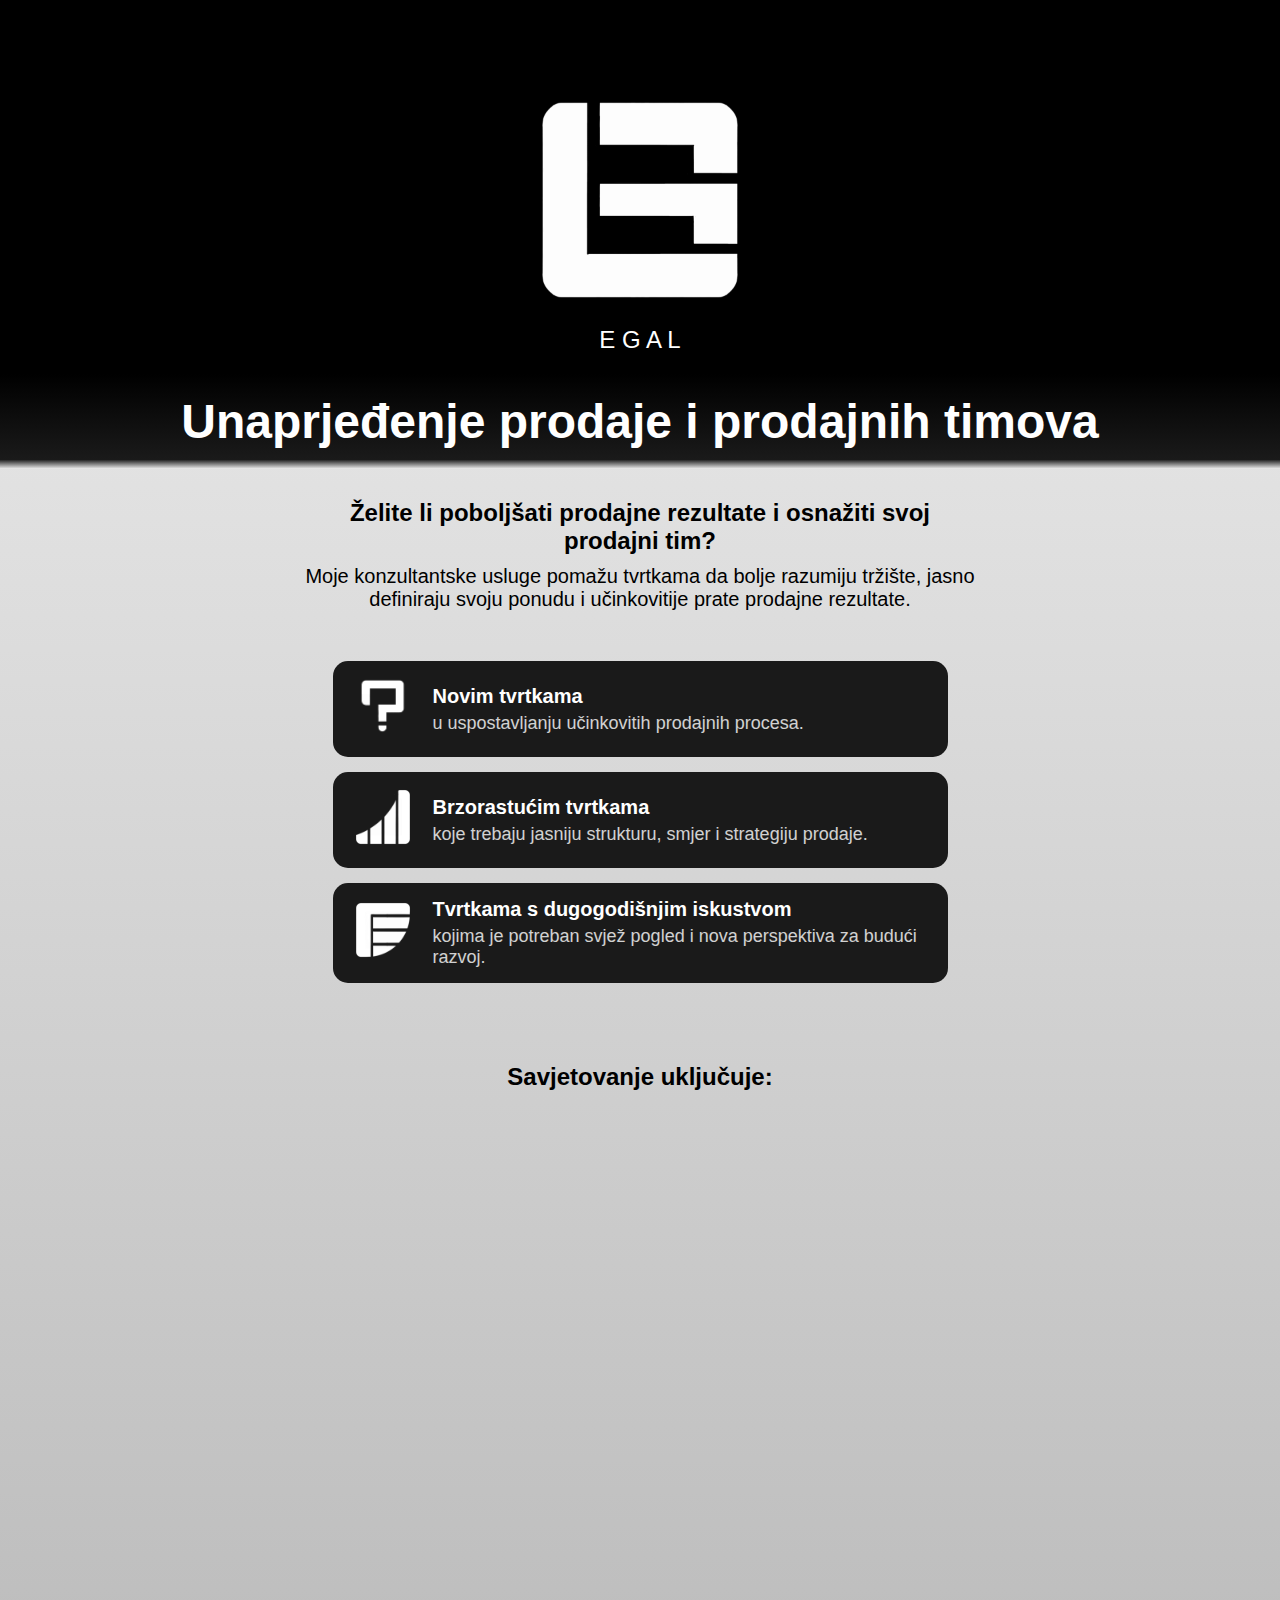
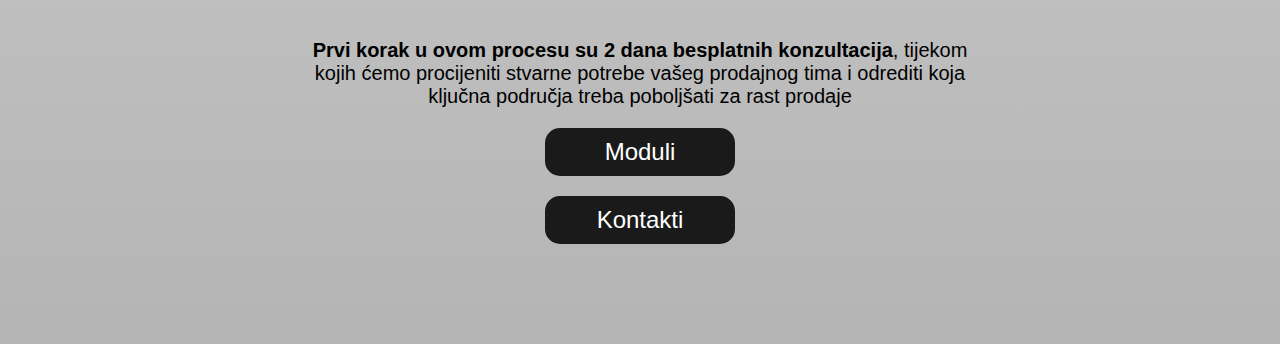
<file: index.html>
<!DOCTYPE html>
<html>
<head>
  <meta http-equiv="refresh" content="0; URL='hr/index.html'"/>
</head>
<body>
  <p>If you are not redirected, <a href="hr/index.html">click here</a>.</p>
</body>
</html>
</file>
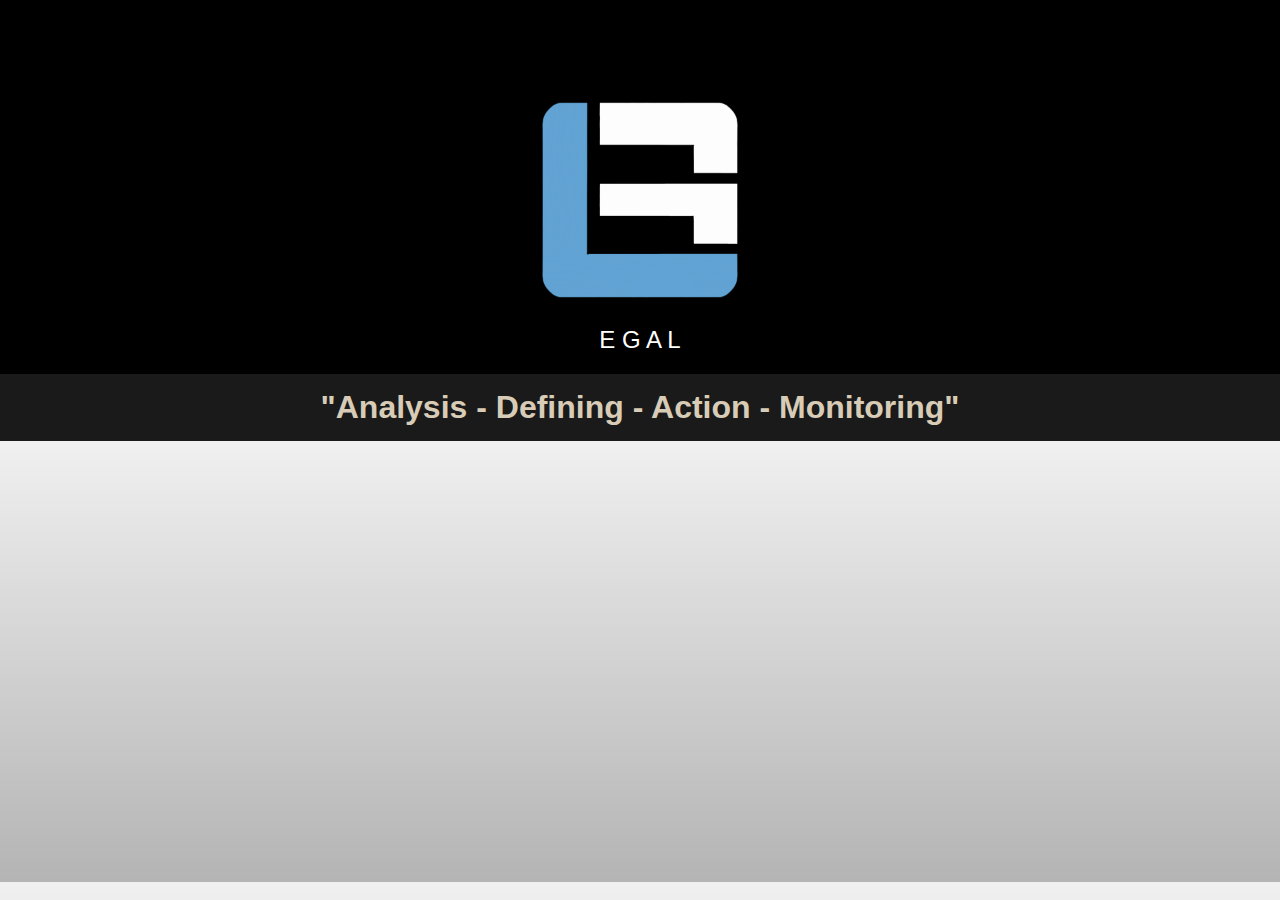
<file: en/index.html>
<!DOCTYPE html>
<html lang="hr">
<head>
    <meta charset="UTF-8">
    <meta name="viewport" content="width=device-width, initial-scale=1.0">
    <title>EGAL</title>
    <link rel="stylesheet" href="../index.css">
    <link rel="shortcut icon" href="../img/logo.png" type="image/x-icon">
</head>
<body>
    <section id="top" onclick="fadeOut()">
        <div id = "top-content">
            <img src="../img/logo1.png" alt="logo">
            <p>E G A L</p>
        </div>
        <div id="press">
        </div>
    </section>
    <section id="explanation">
        <p>"Analysis - Defining - Action - Monitoring"</p>
    </section>
    <section id="contacts">
        <div class="contact-type" onclick="window.open('https://www.linkedin.com/in/ivan-gale-0892b82/', '_blank');" style="cursor: pointer;">
            <img src="../img/LinkedIn.png" alt="linkedin">
            <p>Web</p>
        </div>
        <div class="contact-type" onclick="window.location.href='mailto:ivan.gale@egalsmp.hr';" style="cursor: pointer;">
            <img src="../img/mail.svg" alt="mail">
            <p>Mail</p>
        </div>        
        
        <div class="contact-type" onclick="window.location.href='tel:+385914826124';" style="cursor: pointer;">
            <img src="../img/tel.svg" alt="phone">
            <p>Call</p>
        </div>
        
    </section>
</body>

<script>
    function fadeOut() {
        document.getElementById("top").classList.add("hidden");
    }
    </script>

</html>
</file>
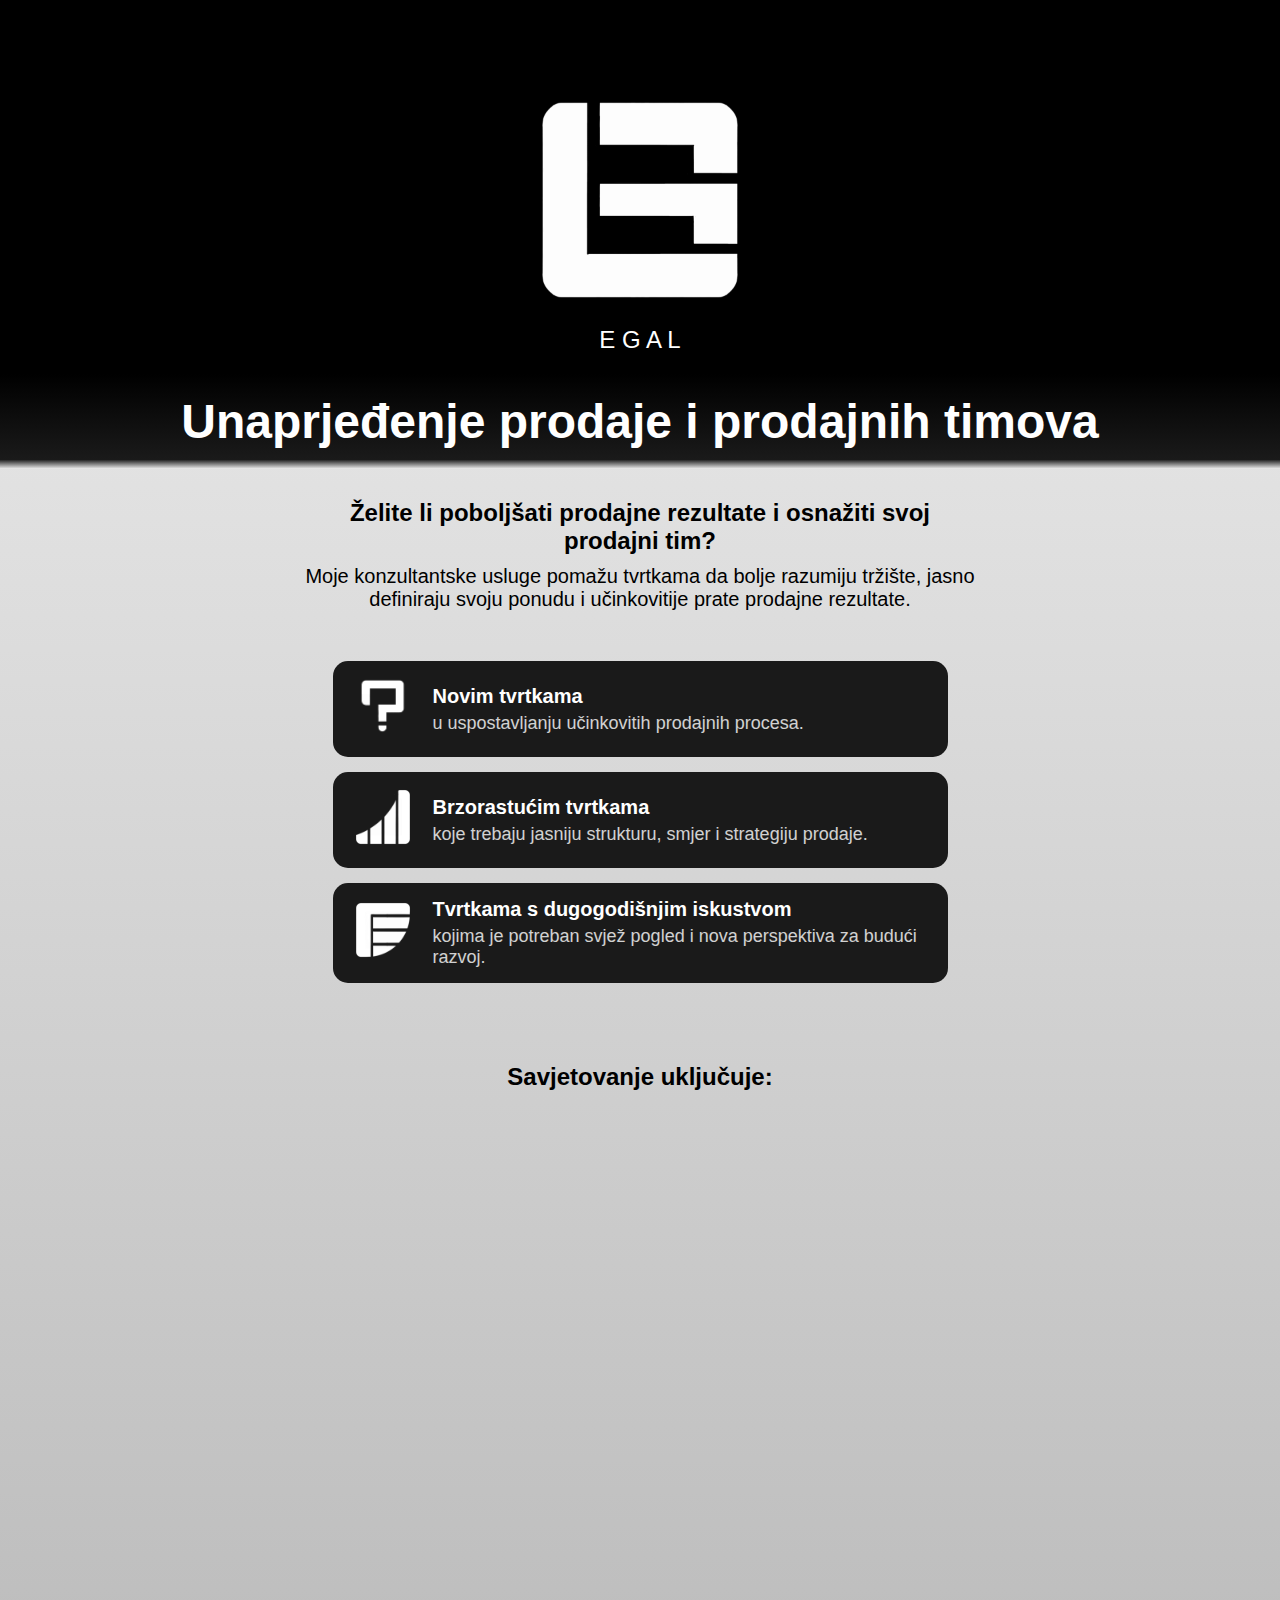
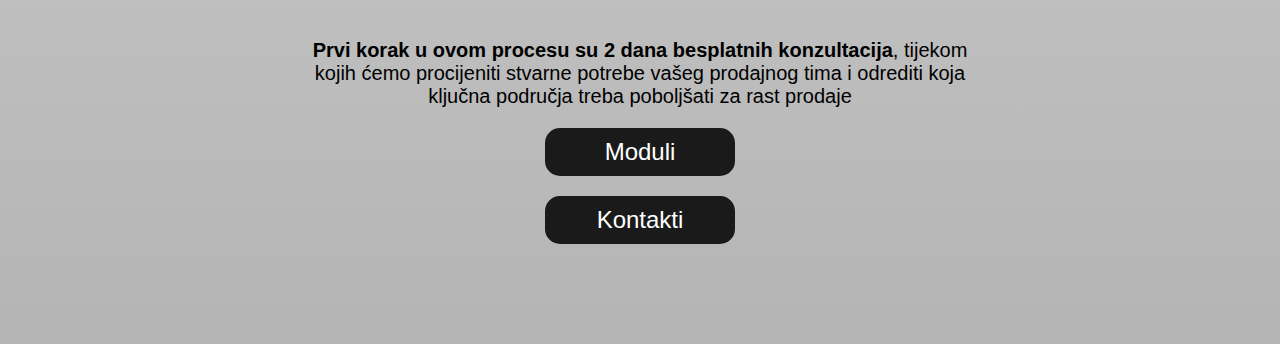
<file: hr/index.html>
<!DOCTYPE html>
<html lang="hr">
<head>
    <meta charset="UTF-8">
    <meta name="viewport" content="width=device-width, initial-scale=1.0">
    <title>EGAL</title>
    <link rel="stylesheet" href="../contacts.css">
    <link rel="stylesheet" href="../index.css">
    <link rel="shortcut icon" href="../img/logo.png" type="image/x-icon">
</head>
<body>
    <section id="short-explanation">
        <div id = "top-content">
            <img src="../img/logo.png" alt="logo">
            <p>E G A L</p>
        </div>
        <h1>
             Unaprjeđenje prodaje i prodajnih timova
        </h1>
        <div id="main-points">
            <h2>
                Želite li poboljšati prodajne rezultate i osnažiti svoj prodajni tim?
            </h2>
            <div id="answer">
                Moje konzultantske usluge pomažu tvrtkama da bolje razumiju tržište, jasno definiraju svoju ponudu i učinkovitije prate prodajne rezultate.
            </div>
        </div>
    </section>

    <section id="company-types">
        <div class="company-type">
            <div class="company-image">
                <img src="../img/question.png" alt="novaKompanija">
            </div>
            <div class="company-text-container">
                <div class="company-type-name">
                    Novim tvrtkama
                </div>
                <div class="company-type-description">
                    u uspostavljanju učinkovitih prodajnih procesa.
                </div>
            </div>
        </div>
        <div class="company-type">
            <div class="company-image">
                <img src="../img/fast-growing-company.png" alt="novaKompanija">
            </div>
            <div class="company-text-container">
                <div class="company-type-name">
                    Brzorastućim tvrtkama
                </div>
                <div class="company-type-description">
                    koje trebaju jasniju strukturu, smjer i strategiju prodaje.
                </div>
            </div>
        </div>
        <div class="company-type">
            <div class="company-image">
                <img src="../img/experienced-company.png" alt="novaKompanija">
            </div>
            <div class="company-text-container">
                <div class="company-type-name">
                    Tvrtkama s dugogodišnjim iskustvom
                </div>
                <div class="company-type-description">
                    kojima je potreban svjež pogled i nova perspektiva za budući razvoj.
                </div>
            </div>
        </div>
    </section>

    <section id="short-steps">
        <h2>Savjetovanje uključuje:</h2>
        <div class="short-step">
            <p class="step-name">Analiza tržišta</p>
            <p class="step-description">Istražujemo konkurenciju i potrebe kupaca kako biste znali gdje su vaše prilike za rast.</p>
        </div>
        <div class="short-step">
            <p class="step-name"> Definiranje jedinstvene prodajne prednosti (USP)</p>
            <p class="step-description">Pomažem vam da jasno i uvjerljivo istaknete ono što vas čini boljima od konkurencije.</p>
        </div>
        <div class="short-step">
            <p class="step-name">Izrada i testiranje prodajne prezentacije</p>
            <p class="step-description">Razvijamo prodajnu priču i provjeravamo kako funkcionira u stvarnim razgovorima s kupcima.</p>
        </div>
        <div class="short-step">
            <p class="step-name">Postavljanje sustava izvještavanja</p>
            <p class="step-description">Kreiramo jednostavne alate za praćenje prodajnih rezultata kako bi tim i uprava imali jasnu sliku učinka.</p>
        </div>
        <div class="short-step">
            <p class="step-name">Cilj</p>
            <p class="step-description">Učiniti prodaju lakšom, jasnijom i uspješnijom. </p>
        </div>
    </section>


    <section id="pre-contact">
        <b> Prvi korak u ovom procesu su 2 dana besplatnih konzultacija</b>, tijekom kojih ćemo procijeniti stvarne potrebe vašeg prodajnog tima i odrediti koja ključna područja treba poboljšati za rast prodaje
    </section>

    
    <section id="module-choice">
        <div id="press-button-contact1" class="press-button-choice"  onclick="window.location.href='opis.html';" style="cursor: pointer;">
            <p>Moduli</p>
        </div>
        <div id="press-button-contact2" class="press-button-choice" onclick="setContacts()" style="cursor: pointer;">
            <p>Kontakti</p>
        </div>
    </section>

    <section id="contacts">
        <div class="contact-type" onclick="window.open('https://www.linkedin.com/in/ivan-gale-0892b82/', '_blank');" style="cursor: pointer;">
            <img src="../img/LinkedIn.png" alt="linkedin">
            <p>Web</p>
        </div>
        <div class="contact-type" onclick="window.location.href='mailto:ivan.gale@egalsmp.hr';" style="cursor: pointer;">
            <img src="../img/mail.svg" alt="mail">
            <p>Mail</p>
        </div>        
        
        <div class="contact-type" onclick="window.location.href='tel:+385914826124';" style="cursor: pointer;">
            <img src="../img/tel.svg" alt="phone">
            <p>Poziv</p>
        </div>
    </section>
    <section id="contacts-pc">
        <div class="contact-type-pc" onclick="window.open('https://www.linkedin.com/in/ivan-gale-0892b82/', '_blank');" style="cursor: pointer;">
            <img src="../img/LinkedIn.png" alt="linkedin">
            <p>Linkedin</p>
        </div>
        <div class="contact-type-pc">
            <img src="../img/mail.svg" alt="mail">
            <p>ivan.gale@egalsmp.hr</p>
        </div>
        <div class="contact-type-pc">
            <img src="../img/tel.svg" alt="phone">
            <p>+385914826124</p>
        </div>
    </section>
</body>

<script>

    var clicked = false;
    var showing = false;

    var flexString = "flex";
    var noneString = "none";

    function setContacts() {

        const button = document.getElementById("press-button-contact2");
        const contacts = window.innerWidth > 700 
            ? document.getElementById("contacts-pc") 
            : document.getElementById("contacts");

        if (!showing) {
            button.classList.add("press-button-chosen");
            contacts.style.display = "flex";
        } else {
            button.classList.remove("press-button-chosen");
            contacts.style.display = "none";
        }

        showing = !showing;

        if(showing){
            clicked = true;
            window.scrollBy({ top: 450, behavior: 'smooth' });
        }
    }

    function fadeOut() {
        document.getElementById("top").classList.add("hidden");
    }

    document.addEventListener("DOMContentLoaded", () => {
    const elements = document.querySelectorAll(".module, .short-step, .contact-type");

    const observerOptions = {
        threshold: 0.2, // Trigger when 10% of the element is visible
    };

    const observer = new IntersectionObserver((entries) => {
        entries.forEach((entry) => {
        if (entry.isIntersecting) {
            entry.target.classList.add("visible");
        }
        });
    }, observerOptions);

    elements.forEach((el) => observer.observe(el));
    });
    </script>

</html>
</file>
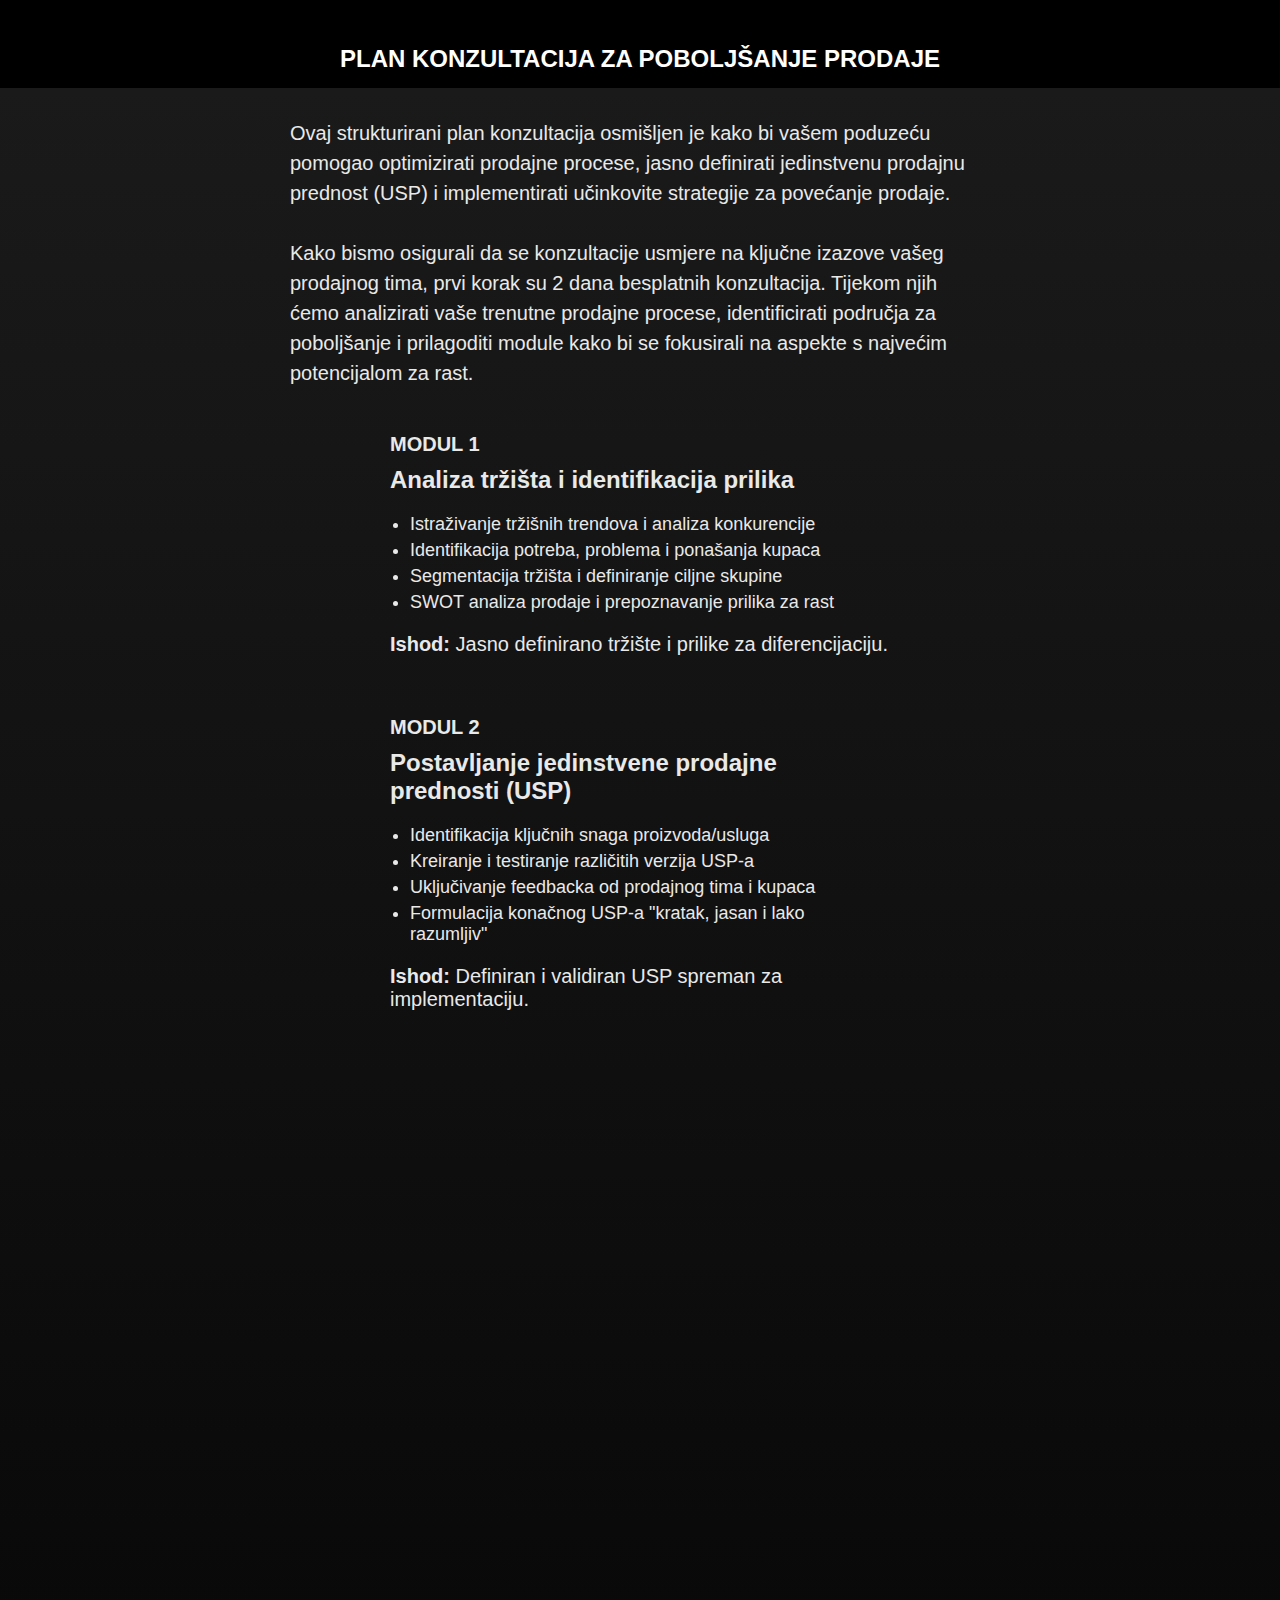
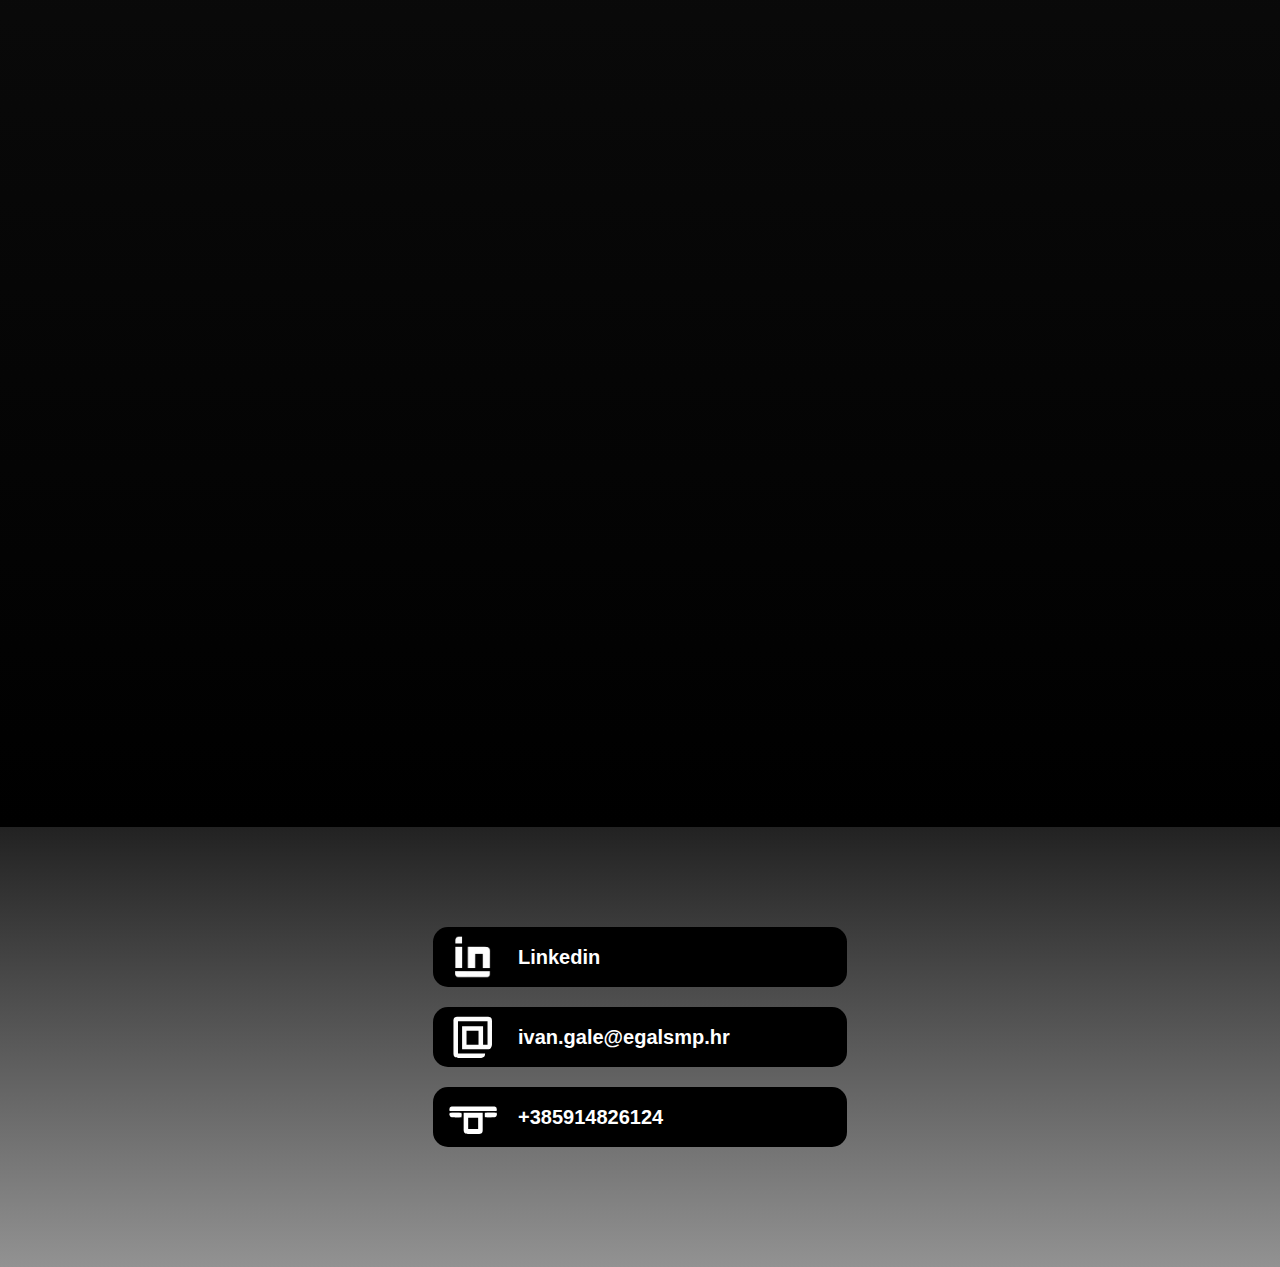
<file: hr/opis.html>
<!DOCTYPE html>
<html lang="hr">
<head>
    <meta charset="UTF-8">
    <meta name="viewport" content="width=device-width, initial-scale=1.0">
    <title>EGAL</title>
    <link rel="stylesheet" href="../index.css">
    <link rel="stylesheet" href="../contacts.css">
    <link rel="stylesheet" href="../opis.css">
    <link rel="shortcut icon" href="../img/logo.png" type="image/x-icon">
</head>
<body>

    <h2>PLAN KONZULTACIJA ZA POBOLJŠANJE PRODAJE</h2>

    <section id="modules-12">
        <p id="modules-title"> Ovaj strukturirani plan konzultacija osmišljen je kako bi vašem poduzeću pomogao optimizirati prodajne procese, jasno definirati jedinstvenu prodajnu prednost (USP) i implementirati učinkovite strategije za povećanje prodaje.
           <br><br> Kako bismo osigurali da se konzultacije usmjere na ključne izazove vašeg prodajnog tima, prvi korak su 2 dana besplatnih konzultacija. Tijekom njih ćemo analizirati vaše trenutne prodajne procese, identificirati područja za poboljšanje i prilagoditi module kako bi se fokusirali na aspekte s najvećim potencijalom za rast.
        </p>
        <div class="module">
            <div class="module-duration">
                MODUL 1
            </div>
            <div class="module-title">
                Analiza tržišta i identifikacija prilika
            </div>
            <ul class="module-activities">
                <li class="module-activity">Istraživanje tržišnih trendova i analiza konkurencije</li>
                <li class="module-activity">Identifikacija potreba, problema i ponašanja kupaca</li>
                <li class="module-activity">Segmentacija tržišta i definiranje ciljne skupine</li>
                <li class="module-activity">SWOT analiza prodaje i prepoznavanje prilika za rast</li>
            </ul>
            <div class="module-outcome">
                <b>Ishod:</b>  Jasno definirano tržište i prilike za diferencijaciju.
            </div>
        </div>
        <div class="module">
            <div class="module-duration">
                MODUL 2
            </div>
            <div class="module-title">
                Postavljanje jedinstvene prodajne prednosti (USP)
            </div>
            <ul class="module-activities">
                <li class="module-activity">Identifikacija ključnih snaga proizvoda/usluga</li>
                <li class="module-activity">Kreiranje i testiranje različitih verzija USP-a</li>
                <li class="module-activity"> Uključivanje feedbacka od prodajnog tima i kupaca</li>
                <li class="module-activity">Formulacija konačnog USP-a "kratak, jasan i lako razumljiv"</li>
            </ul>
            <div class="module-outcome">
                <b>Ishod:</b> Definiran i validiran USP spreman za implementaciju.
            </div>
        </div>
        <div class="module">
            <div class="module-duration">
                MODUL 3
            </div>
            <div class="module-title">
                Prezentacija USP-a i integracija u prodajne procese
            </div>
            <ul class="module-activities">
                <li class="module-activity">Prilagodba USP-a prodajnim i marketinškim kanalima</li>
                <li class="module-activity">Razvoj skripti i treninga za prodajni tim</li>
                <li class="module-activity">Edukacija o tehnikama uvjeravanja i storytellinga</li>
                <li class="module-activity">Implementacija USP-a u web sadržaj, oglase i prodajne prezentacije</li>
            </ul>
            <div class="module-outcome">
                <b>Ishod: </b> Učinkovita komunikacija USP-a kupcima putem svih relevantnih kanala.
            </div>
        </div>
        <div class="module">
            <div class="module-duration">
                MODUL 4
            </div>
            <div class="module-title">
                Obilasci terena i testiranje prodajnih pristupa
            </div>
            <ul class="module-activities">
                <li class="module-activity">Planiranje obilazaka ključnih kupaca i regija</li>
                <li class="module-activity">Trening prodajnog osoblja za terenske aktivnosti</li>
                <li class="module-activity">Implementacija USP-a u razgovorima s kupcima</li>
                <li class="module-activity">Praćenje povratnih informacija i prepoznavanje prilika za poboljšanje</li>
            </ul>
            <div class="module-outcome">
                <b>Ishod:</b> Validacija USP-a kroz stvarne prodajne interakcije i poboljšanje terenskih strategija.
            </div>
        </div>
        <div class="module">
            <div class="module-duration">
                MODUL 5
            </div>
            <div class="module-title">
                Postavljanje sustava izvještavanja i praćenje rezultata
            </div>
            <ul class="module-activities">
                <li class="module-activity">Definiranje ključnih pokazatelja uspješnosti (KPI)</li>
                <li class="module-activity">Postavljanje tjednih i mjesečnih izvještaja</li>
                <li class="module-activity">Analiza rezultata prodaje i prilagodba strategije</li>
                <li class="module-activity"> Redoviti feedback sastanci s prodajnim timom</li>
            </ul>
            <div class="module-outcome">
                <b>Ishod: </b> Sustav izvještavanja koji omogućuje kontinuirano poboljšavanje prodajnih aktivnosti.
            </div>
        </div>
        <div class="module">
            <div class="module-duration">
                ZAVRŠNA FAZA
            </div>
            <div class="module-title">
                Evaluacija i daljnje poboljšanje
            </div>
            <ul class="module-activities">
                <li class="module-activity">Pregled ostvarene prodaje u odnosu na ciljeve</li>
                <li class="module-activity">Identifikacija uspješnih strategija i područja za poboljšanje</li>
                <li class="module-activity">Prilagodba USP-a na temelju stvarnih rezultata</li>
                <li class="module-activity">Kreiranje dugoročnog plana rasta i razvoja prodaje</li>
            </ul>
            <div class="module-outcome">
                <b>Ishod: </b> Jasna strategija za daljnji rast i dugoročnu prodajnu održivost.
            </div>
        </div>
    </section>

    
    <section id="contacts">
        <div class="contact-type" onclick="window.open('https://www.linkedin.com/in/ivan-gale-0892b82/', '_blank');" style="cursor: pointer;">
            <img src="../img/LinkedIn.png" alt="linkedin">
            <p>Web</p>
        </div>
        <div class="contact-type" onclick="window.location.href='mailto:ivan.gale@egalsmp.hr';" style="cursor: pointer;">
            <img src="../img/mail.svg" alt="mail">
            <p>Mail</p>
        </div>        
        
        <div class="contact-type" onclick="window.location.href='tel:+385914826124';" style="cursor: pointer;">
            <img src="../img/tel.svg" alt="phone">
            <p>Poziv</p>
        </div>
    </section>
    <section id="contacts-pc">
        <div class="contact-type-pc" onclick="window.open('https://www.linkedin.com/in/ivan-gale-0892b82/', '_blank');" style="cursor: pointer;">
            <img src="../img/LinkedIn.png" alt="linkedin">
            <p>Linkedin</p>
        </div>
        <div class="contact-type-pc">
            <img src="../img/mail.svg" alt="mail">
            <p>ivan.gale@egalsmp.hr</p>
        </div>
        <div class="contact-type-pc">
            <img src="../img/tel.svg" alt="phone">
            <p>+385914826124</p>
        </div>
    </section>
</body>

<script>

    document.addEventListener("DOMContentLoaded", () => {
    const elements = document.querySelectorAll(".module, .short-step, .contact-type");

    const observerOptions = {
        threshold: 0.2, // Trigger when 10% of the element is visible
    };

    const observer = new IntersectionObserver((entries) => {
        entries.forEach((entry) => {
        if (entry.isIntersecting) {
            entry.target.classList.add("visible");
        }
        });
    }, observerOptions);

    elements.forEach((el) => observer.observe(el));
    });
</script>

</html>
</file>
<file: index.css>
/*
background-color: rgb(176, 210, 235); light blue
background-color: rgb(2, 31, 64); dark blue
*/
*{
    margin: 0;
    padding: 0;
}

html {
    scroll-behavior: smooth;
    scrollbar-width: none;
  }

  ::-webkit-scrollbar {
    display: none;
}

body{
    font-family: Arial, Helvetica, sans-serif;
    color: rgb(0, 0, 0);
    background: linear-gradient(0deg, rgb(180, 180, 180), #f0f0f0);
    font-size: 24px;
    text-align: center;
    user-select: none;
}

section{
    margin: 0 auto;
}

img{
    width: 60%;
}

#top-content{
    background-color: black;
    color: white;
    padding: 100px 0 20px;
    text-align: center;
}

#top-content *{
    max-width: 200px;
}

#top-content p{
    margin: 20px auto 0;
}

.press-button, .press-button-choice{
    padding: 10px 20px;
    border-radius: 15px;
    background-color: rgb(255, 255, 255);
    color: rgb(26, 26, 26);
    margin-top: 20px;
}

.press-button-choice{
    background-color: rgb(26, 26, 26);
    color: white;
    max-width: 150px;
    margin: 20px auto;
}

.press-button-chosen{
    transition: 0.1s;
    background-color:white ;
    color: rgb(26, 26, 26)
}

h1{
    padding: 20px 0;
    color: rgb(255, 255, 255);
    background: linear-gradient(to bottom,black 0%, rgb(26, 26, 26) 90%, #f0f0f0 100%);
    max-width: 100%;
}

h2{
    margin: 30px auto 0;
    width: 90%;
    font-size: 24px;
}

#answer{
    font-size: 20px;
    margin-top: 10px;
    max-width: 700px;
    padding: 0 2%;
}

#company-types{
    margin: 50px auto;
    max-width: 1200px;
}

.company-type{
    background-color: rgb(26, 26, 26);
    color: white;
    display: flex;
    flex-direction: column;
    width: 80%;
    padding: 15px;
    border-radius: 15px;
    margin: 15px auto;
    align-items: center;
}

.company-image{
    width: 40%;
    max-width: 100px;
}

.company-text-container{
    flex-direction: column;
    text-align: center;
}

.company-type-name{
    font-size: 20px;
    font-weight: bold;
    margin-bottom: 5px;
}

.company-type-description{
    font-size: 18px;
    opacity: 0.8;
}

#main-points{
    margin: 0 0 8vh;
    max-width: 700px;
    margin: 0 auto;
}

#main-points p{
    margin-top: 10px;
    font-weight: bold;
}

#short-steps{
    margin: 50px auto;
}

.short-step{
    max-width: 300px;
    margin: 20px auto;
    background-color: rgb(26, 26, 26);
    border-radius: 15px;
    color: rgb(209, 204, 196);
    padding: 15px;
    text-align: left;
    opacity: 0; /* Start with the element hidden */
    transition: opacity 0.2s ease-out;
}

.module.visible, .short-step.visible{
    opacity: 1; /* Make the element visible when in view */
    animation: fadeIn 0.7s ease-out;
}

@keyframes fadeIn {
    from {
      opacity: 0;
    }
    to {
      opacity: 1;
    }
  }

#contacts{
    display: none;
}

#contacts-pc{
    display: none;
}

.step-name{
    color: white;
    font-weight: bold;
    font-size: 24px;
}

.step-description{
    font-size: 18px;
    margin-top: 10px;
}

#module-choice{
    margin-bottom: 100px;
}

#explanation{
    padding: 15px;
    font-weight: bold;
    font-size: 20px;
    color: rgb(216, 204, 183);
    background-color: rgb(26, 26, 26);
    max-width: 100%;
}

#pre-contact{
    width: 90%;
    max-width: 700px;
    font-size: 20px;
}

@keyframes fadein{
    0% {
        opacity: 0;
    }
    100% {
        opacity: 1;
    }
}

@keyframes fadeout {
    0% { opacity: 1; }
    100% { opacity: 0; visibility: hidden; }
}

@keyframes growShrink {
    0% {
        transform: scale(1); /* Initial size */
    }
    50% {
        transform: scale(1.2); /* Grow to 1.5 times the size */
    }
    100% {
        transform: scale(1); /* Shrink back to initial size */
    }
}

.hidden {
    animation: fadeout 0.5s forwards;
}

@media (min-width: 700px) , (orientation: landscape) {

    #explanation{
        font-size: 32px;
    }
    
    #short-steps{
        display: flex;
        flex-wrap: wrap;
        max-width: 700px;
        margin: 20px auto 0;
    }

    .company-type{
        flex-direction: row;
        width: 50%;
        padding: 15px 0;
        padding-right: 15px;
    }

    .company-text-container{
        text-align: left;
    }
}
</file>
<file: contacts.css>
#contacts{
    flex-direction: column;
    padding: 50px;
    display: flex;
    max-width: 700px;
}

.contact-type{
    background-color: rgb(26, 26, 26);
    border-radius: 15px;
    width: 20%;
    padding: 5%;
    text-align: center;
    margin: 30px auto 0;
    letter-spacing: 2px;
    transition: 0.2s;
    display: flex;
    align-items: center;
    justify-content: center;
    flex-direction: column;
    opacity: 0;
    transition: opacity 0.5s ease-in-out;
    color: white;
}

.contact-type.visible{
    opacity: 1;
    animation: fadein 0.5s ease-in-out;
}

.contact-type img{
    width: 80%;
}

#contacts-pc{
    display: none;
    flex-direction: column;
}

.contact-type-pc{
    width: 30%;
    margin: 0 auto;
    display: flex;
    flex-direction: row;
    align-items: center;
    max-width: 700px;
    background-color: black;
    border-radius: 15px;
    color: white;
    font-weight: bold;
    padding: 5px 15px;
    margin-bottom: 20px;
    user-select:text;
}

.contact-type-pc img{
    width: 50px;
    margin-right: 20px;
}

@media (max-width: 1100px){
    .contact-type-pc{
        width: 50%;
    }
}

@media (min-width: 700px){
    #contacts{
        display: none;
    }

    #contacts-pc{
        display: flex;
    }
}
</file>
<file: opis.css>
/*
background-color: rgb(176, 210, 235); light blue
background-color: rgb(2, 31, 64); dark blue
*/
body{
    color: rgb(26, 26, 26);
    font-size: 20px;
    min-height: 100vh;
    background: linear-gradient(0deg,rgb(146, 146, 146) ,rgb(0, 0, 0) 20%);
}

#module-choice{
    margin-bottom: 0;
}

h2{
    color: white;
    padding: 15px 0;
}

.press-button{
    background-color: rgb(26, 26, 26);
    margin: 0px auto;
    transition: 0.1s;
    font-weight: bold;
    border-radius: 0;
    color: white;
}

.press-button-chosen{
    background-color: black;
    color: white;
}

 #modules-12{
    background: linear-gradient(0deg, black, rgb(26, 26, 26));
    padding: 30px 1%;
    color: rgb(233, 233, 233);
    text-align: left;
    transition: 0.2s;
}

#modules-title{
    font-size: 20px;
    line-height: 30px;
    text-align: left;
    width: 80%;
    max-width: 700px;
    margin: 0 auto;
}

.module{
    margin: 30px auto 0;
    padding: 15px;
    width: 80%;
    border-radius: 15px;
    max-width: 500px;
    opacity: 0; /* Start with the element hidden */
    transition: opacity 0.2s ease-out;
}

.module-title{
    font-size: 20px;
    margin-top: 10px;
    font-weight: bold;
}

.module-goal{
    margin-top: 10px;
}

.module-duration{
    font-weight: bold;
}

.module-activities{
    margin: 20px 0;
    text-align: left;
    width: 90%;
    padding-left: 20px;
}

.module-activity{
    font-size: 18px;
    margin-top: 5px;
}

#contacts-pc{
    margin: 100px 0;
}

@media (min-width: 700px){

    .press-button{
        border-radius: 15px;
    }

    #module-choice{
        display: flex;
        justify-content: center;
        max-width: 500px;
        margin:0 auto;
        padding: 30px;
    }

    .module-title{
        font-size: 24px;
    }

}
</file>
